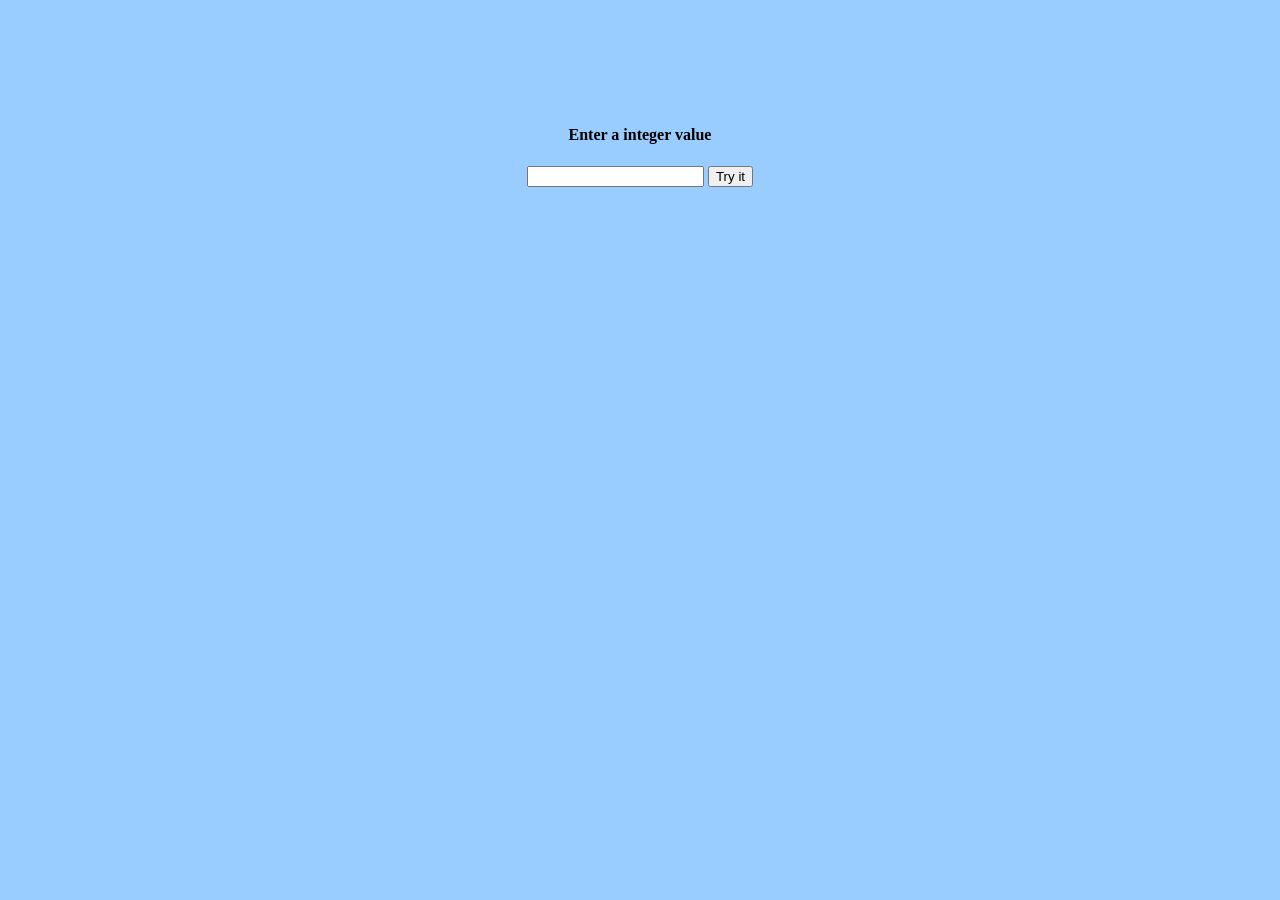
<file: javaScript2/index.html>
<!DOCTYPE >
<html>
<head>
<meta charset="utf-8">
<link rel="stylesheet" href="styletable.css">
<title>DynamicTable</title>
</head>
<body>
<center>
<div id="div1">
<h4>Enter a integer value</h4>
<input type="text" id="item">
<button onclick="checkInteger();">Try it</button>
</div>
<div id="div2">
</div>
<div id="div3">
</div>
</center>
<script type="text/javascript" src="javascripttable.js"></script>
</body>
</html>
</file>
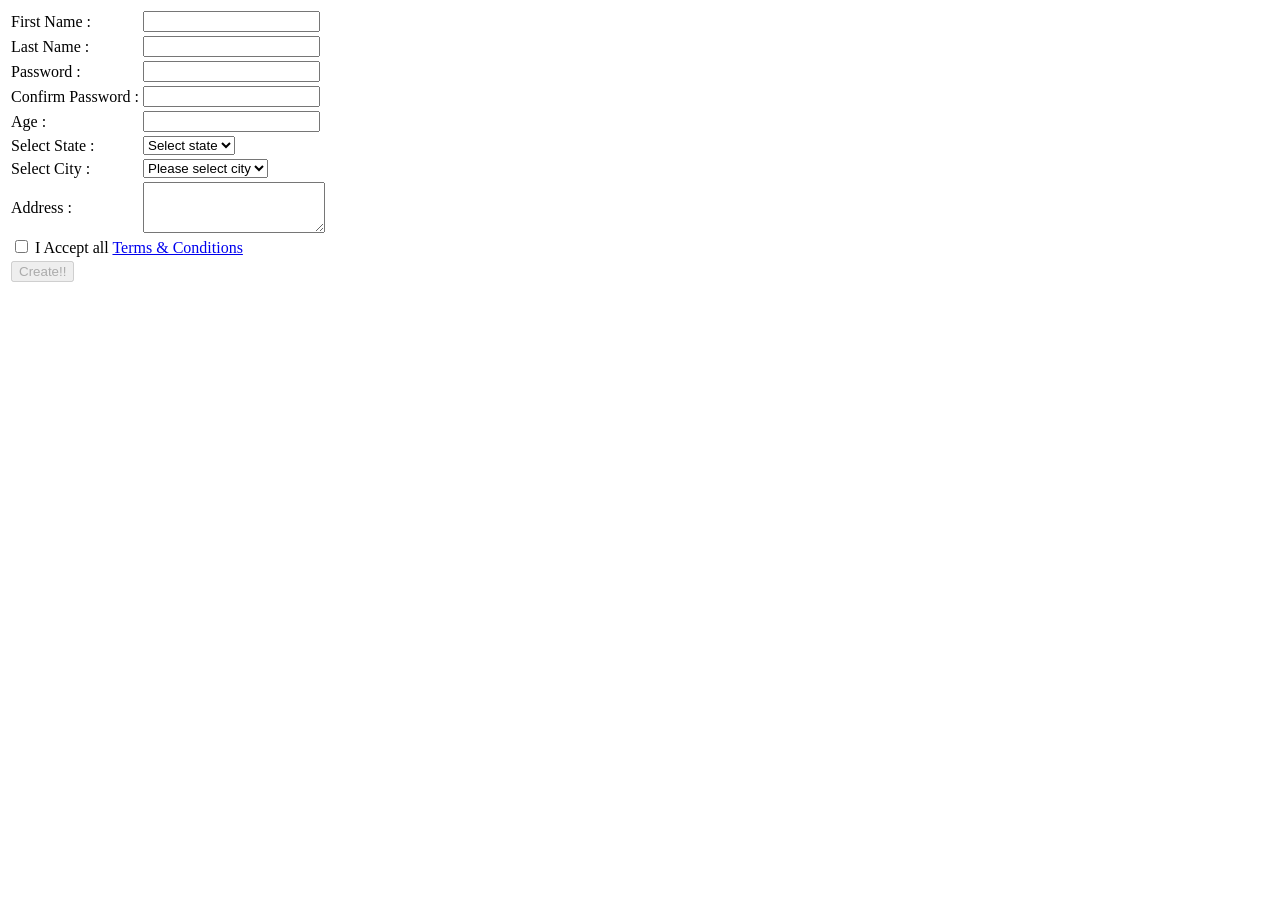
<file: Web/index.html>
<HTML>
<head>
	<title>Employee Form</title>
</head>
<body>
	<form method="post" >
		<table>
			<tr>
				<td> First Name : </td>
				<td><input type="text" required id="firstName"></td>
			</tr>
			<tr>
				<td> Last Name : </td>
				<td><input type="text" required id="lastName"></td>
			</tr>
			<tr>
				<td> Password :</td>
				<td><input type="hidden" id="passwd">
				<input type="text" required id="passwda"></td>
			</tr>
			<tr>
				<td>Confirm Password :</td>
				<td><input type="hidden" required id="confirmPasswd">
				<input type="text" required id="passwdb"></td>
			</tr>
			<tr>
				<td> Age :</td>
				<td><input type="number" id="age" required min="12" max="100" step="any"></td>
			</tr>
			<tr>
				<td>Select State :</td>
				<td>
					<select name="state" class="required-entry" id="state" onchange="javascript: dynamicdropdown(this.options[this.selectedIndex].value);">
                <option value="">Select state</option>
                <option value="Rajasthan">Rajasthan</option>
                <option value="MP">MP</option>
                <option value="UP">UP</option>
                <option value="Maharastra">Maharastra</option>
            </select>
				</td>
			</tr>
			<tr>
				<td>Select City :</td>
				<td>
					 <script type="text/javascript" language="JavaScript">
                document.write('<select name="city" id="city"><option value="">Please select city</option></select>')
            </script>
				</td>
			</tr>
			<tr>
				<td> Address :	</td>
				<td><textarea id="addressLine1" required rows="3"></textarea></td>
			</tr>
			<tr>
				<td colspan="2"> <input type="checkbox" id="acceptCondition" onChange="activateSubmit()"><label for="acceptCondition"> I Accept all <a href="#">Terms & Conditions</a></label></td>
			</tr>
			<tr>
				<td colspan="2"><input type="button" value="Create!!" id="submitButton" onClick="validate()" disabled></td>
			</tr>
	</form>
</body>
<script type="text/javascript" src="script1.js">
		
	</script>
</html>
</file>
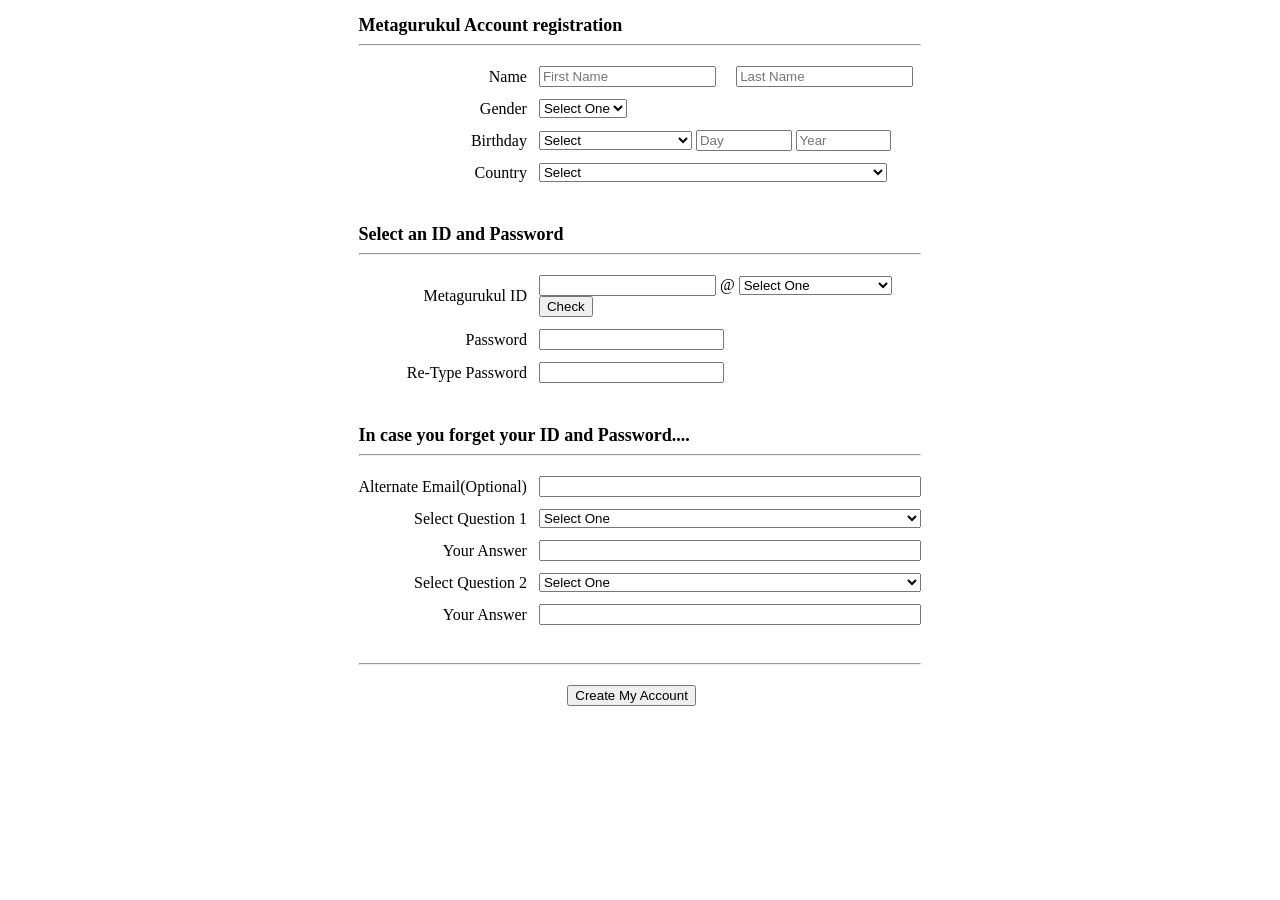
<file: Web/JSP-Servlet-Assignment-1/Assignment1Servlets/WebContent/index.html>
<DOCTYPE html>
<html>
<head>
	<title>
		Registration Form
	</title>
</head>
<body>
	<form name="registration" method="post" action="Registration">
		<table margin-left-side ="2000"  cellspacing="2" cellpadding="5" align="center">
			<tr>
				<td colspan=3>
					<b><font size="4">Metagurukul Account registration</font></b>
					<hr>
				</td>
			</tr>
			<tr>
				<td align="right">
					Name
				</td>
				<td>
					<input type="text" required name="firstname" id="firstname"  placeholder="First Name"/>
				</td>
				<td>
					<input type="text" required name="lastname" id="lastname" placeholder="Last Name"/>
				</td>
			</tr>
			<tr>
				<td align="right">
					Gender
				</td>
				<td>
					<select name="Gender" id="gender" >
						<option value="Male">Select One</option>
						<option value="male">Male</option>
						<option value="female">Female</option>
					</select>
				</td>
				<td>
				</td>
			</tr>
			<tr>
				<td align="right">
					Birthday
				</td>
				<td colspan = "2">
					<select name="month" id="birthday" style="width:40%;">
						<option value="January">Select</option>
						<option value="January">January</option>
						<option value="February">February</option>
						<option value="March">March</option>
						<option value="April">April</option>
						<option value="May">May</option>
						<option value="June">June</option>
						<option value="July">July</option>
						<option value="August">August</option>
						<option value="September">September</option>
						<option value="October">October</option>
						<option value="November">November</option>
						<option value="December">December</option>
					</select>
					<input type="number" min="1" max="31" name="day" required id="day" placeholder="Day" style="width:25%;"/>
					<input type="number" name="Year" min="1980" max="2014" required id="year"placeholder="Year" style="width:25%;"/>
				</td>
			</tr>
			<tr>
				<td align="right">
					Country
				</td>
				<td colspan="2">
					<select name="country" id="country"  style="width:91%;">
						<option value="India">Select</option>
						<option value="Australia">Australia</option>
						<option value="Argentina">Argentina</option>
						<option value="India">India</option>
						<option value="Srilanka">Srilanka</option>
						<option value="UAE">UAE</option>
						<option value="USA">USA</option>
					</select>
				</td>
			</tr>
			<tr>
				<td>
					<br>
				</td>
			</tr>
			<tr>
				<td colspan=3>
					<b><font size="4">Select an ID and Password</font></b>
					<hr>
				</td>
			</tr>
			<tr>
				<td align="right">
					Metagurukul ID
				</td>
				<td colspan="2">
					<input type="text" required name="emailid" id="emailid" /> @
					<select name="email" id="email" style="width:40%" >
						<option value="metacube.com">Select One</option>
						<option value="metagurukul.com">metagurukul.com</option>
						<option value="metacube.com">metacube.com</option>
					</select>
				<button type="check" name="check"> Check</button>
				</td>
			</tr>
			<tr>
				<td align="right">
					Password
				</td>
				<td>
					<input type="Password" required id="passwrd"name="passwrd" style="width:100%;" />
				</td>
			</tr>
			<tr>
				<td align="right">
					Re-Type Password
				</td>
				<td>
					<input type="Password" required name="repasswrd" id="repasswrd" style="width:100%;" />
				</td>
			</tr>
			<tr>
				<td>
					<br>
				</td>
			</tr>
			<tr>
				<td colspan="3">
					<b><font size="4">In case you forget your ID and Password.... </font></b>
					<hr>
				</td>
			</tr>
			<tr>
				<td align="right">
					Alternate Email(Optional)
				</td>
				<td colspan="2">
					<input type="email" name="alternateEmail" id="alternateemail" style="width:100%;"/>
				</td>
			</tr>
			<tr>
				<td align="right">
					Select Question 1
				</td>
				<td colspan="2">
					<select name="question1" id="question1" style="width:100%" >
						<option value="default">Select One</option>
						<option value="Your elder Sibling's name?">Your elder Sibling's name?</option>
						<option value="Your birth Place?">Your birth Place?</option>
					</select>
				</td>
			</tr>
			<tr>
				<td align="right">
					Your Answer
				</td>
				<td colspan="2">
					<input type="text" required name="ans1" id="ans1" style="width:100%;"/>
				</td>
			</tr>
			<tr>
				<td align="right">
					Select Question 2
				</td>
				<td colspan="2">
					<select name="question2" id="question2" style="width:100%" >
						<option value="default">Select One</option>
						<option value="Name of your first school you joined?">Name of your first school you joined?</option>
						<option value="Name of your first company you were placed?">Name of your first company you were placed?</option>
					</select>
				</td>
			</tr>
			<tr>
				<td align="right">
					Your Answer
				</td>
				<td colspan="2">
					<input type="text" required name="ans2" id="ans2" style="width:100%;"/>
				</td>
			</tr>
			<tr>
				<td colspan="3">
					<br>
					<hr>
				</td>
			</tr>
			<tr>
				<td>
				</td>
				<td  align="center" >
					<input type="submit" value="Create My Account">
				</td>
			</tr>
		</table>
</form>
</body>
</html>
</file>
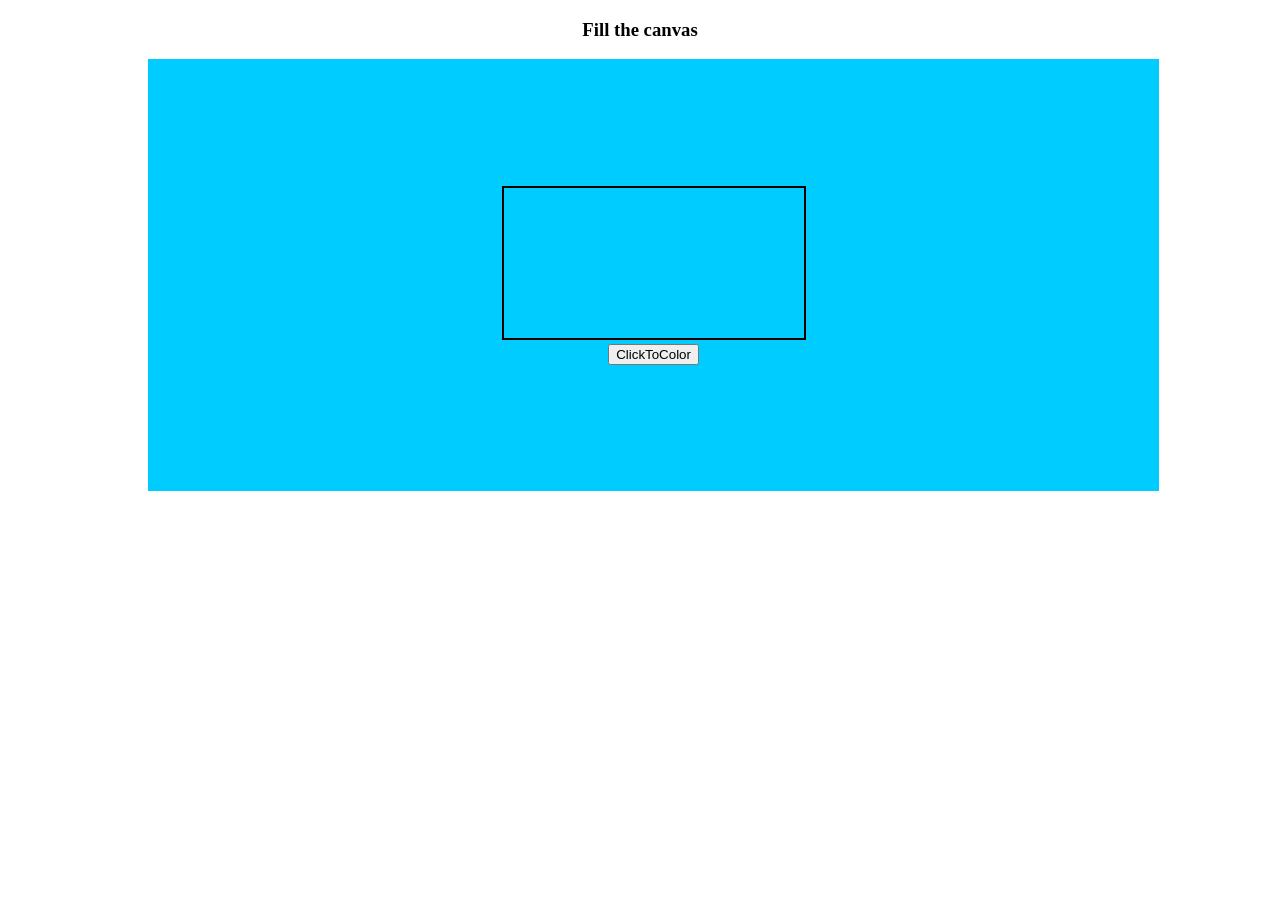
<file: Web/canvas.html>
<!DOCTYPE html>
<html>
	<head>
		<meta charset="utf-8">
		<title>ColorCanvas</title>
		<link rel="stylesheet" href="stylecanvas.css" type="text/css">
		<script>
			function colTheCanvas()
			{
			var c = document.getElementById("myCanvas");
			var ctx = c.getContext("2d");
			ctx.fillStyle = "#ff0000";
			ctx.fillRect(0,0,300,200);
			}
		</script>


	</head>

	<body>
		<header>
			<h3>Fill the canvas</h3> 
		</header>
		<div class="container">
			<canvas id="myCanvas">

			</canvas>
			</br>
			<input type="submit" value="ClickToColor" name="submit" onClick="colTheCanvas();">
		</div>

	</body>
</html>
</file>
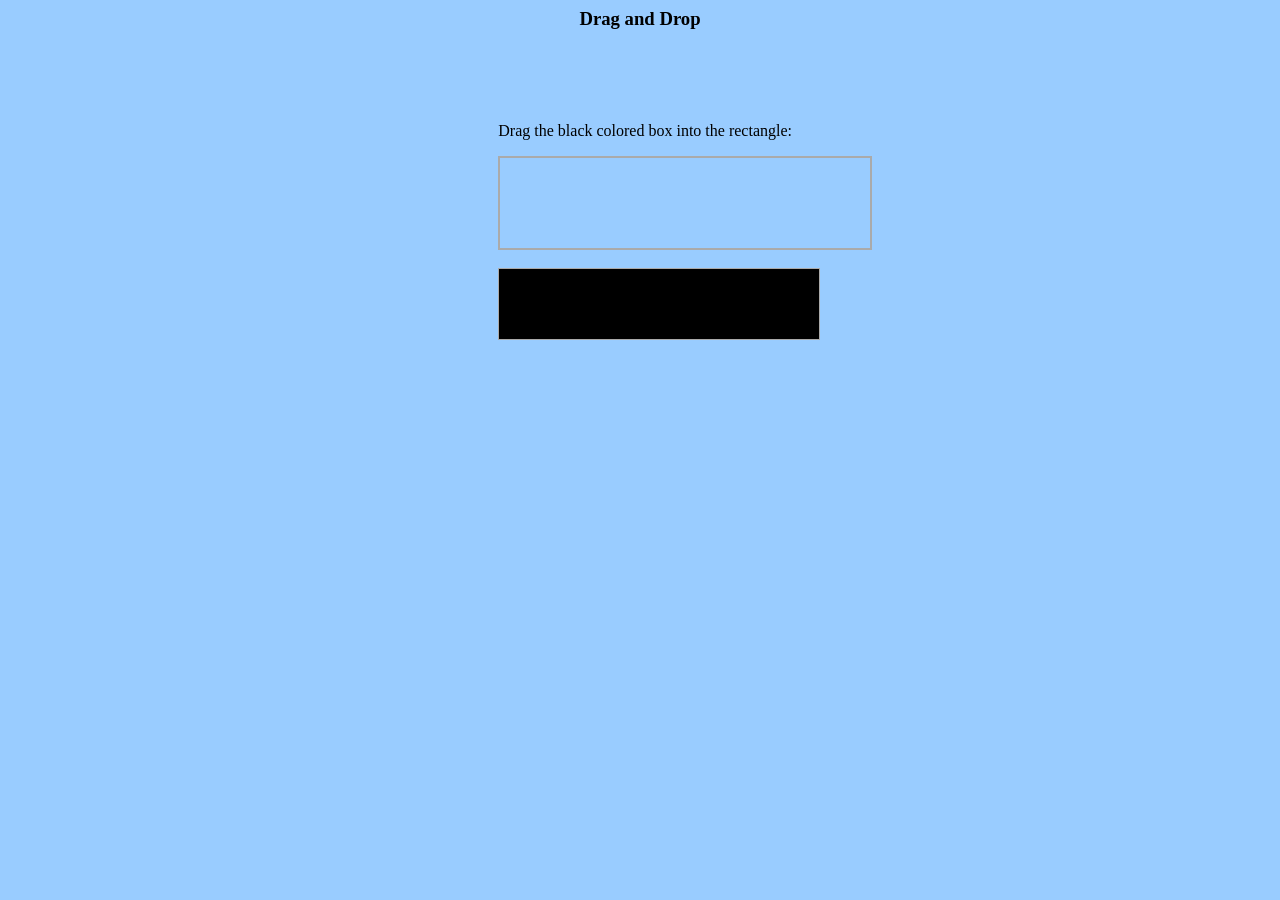
<file: Web/dragdrop.html>
<!DOCTYPE>
<html>
	<head>

		<title>Drag and drop</title>
		<meta charset="utf-8">
		<link rel="stylesheet" href="styledragdrop.css" type="text/css">

	
		<script>
			function allowDrop(ev) {
    		ev.preventDefault();
			}

			function drag(ev) {
			
				ev.dataTransfer.setData("text", ev.target.id);
			}

			function drop(ev) {
				ev.preventDefault();
				var data = ev.dataTransfer.getData("text");
				ev.target.appendChild(document.getElementById(data));
	
			}
		</script>

	</head>

	<body>
		<header>
			<h3>Drag and Drop</h3> 
		</header>
		<div class="container">
		<p> Drag the  black colored box into the rectangle:</p>
		
		<div id="div1" ondrop="drop(event)" ondragover="allowDrop(event)"></div>
		</br>
		<div id="div2" draggable="true" ondragstart="drag(event)"></div>
		</br>
		</div>
	
	</body>
</html>
</file>
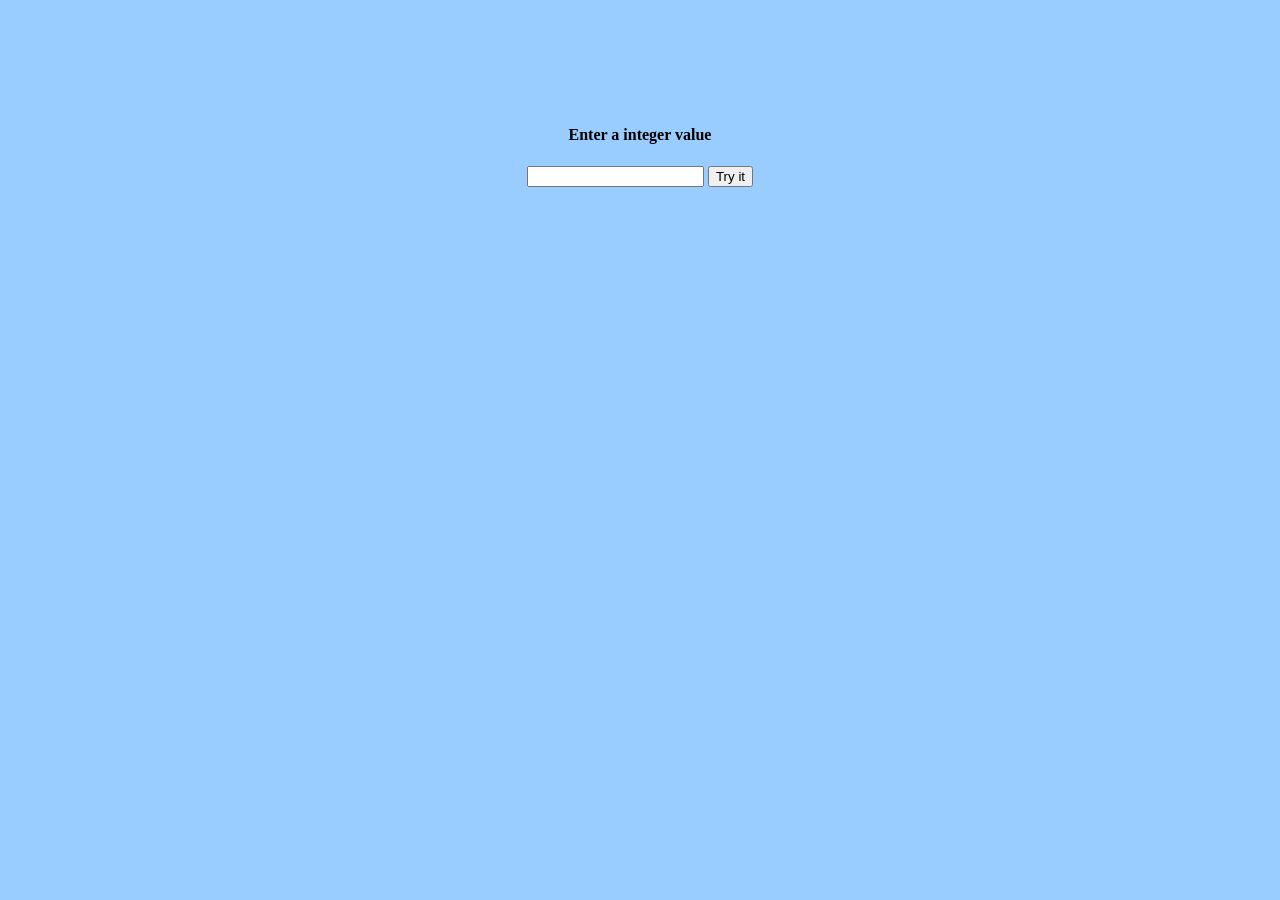
<file: Web/htmltable.html>
<!DOCTYPE >
<html>
<head>
<meta charset="utf-8">
<link rel="stylesheet" href="styletable.css">
<script type="text/javascript" src="javascripttable.js">
</script>
<title>DynamicTable</title>
</head>
<body>
<center>
<div id="div1">
<h4>Enter a integer value</h4>
<input type="text" id="item">
<button onclick="checkInteger();">Try it</button>
</div>
<div id="div2">
</div>
<div id="div3">
</div>
</center>
</body>
</html>
</file>
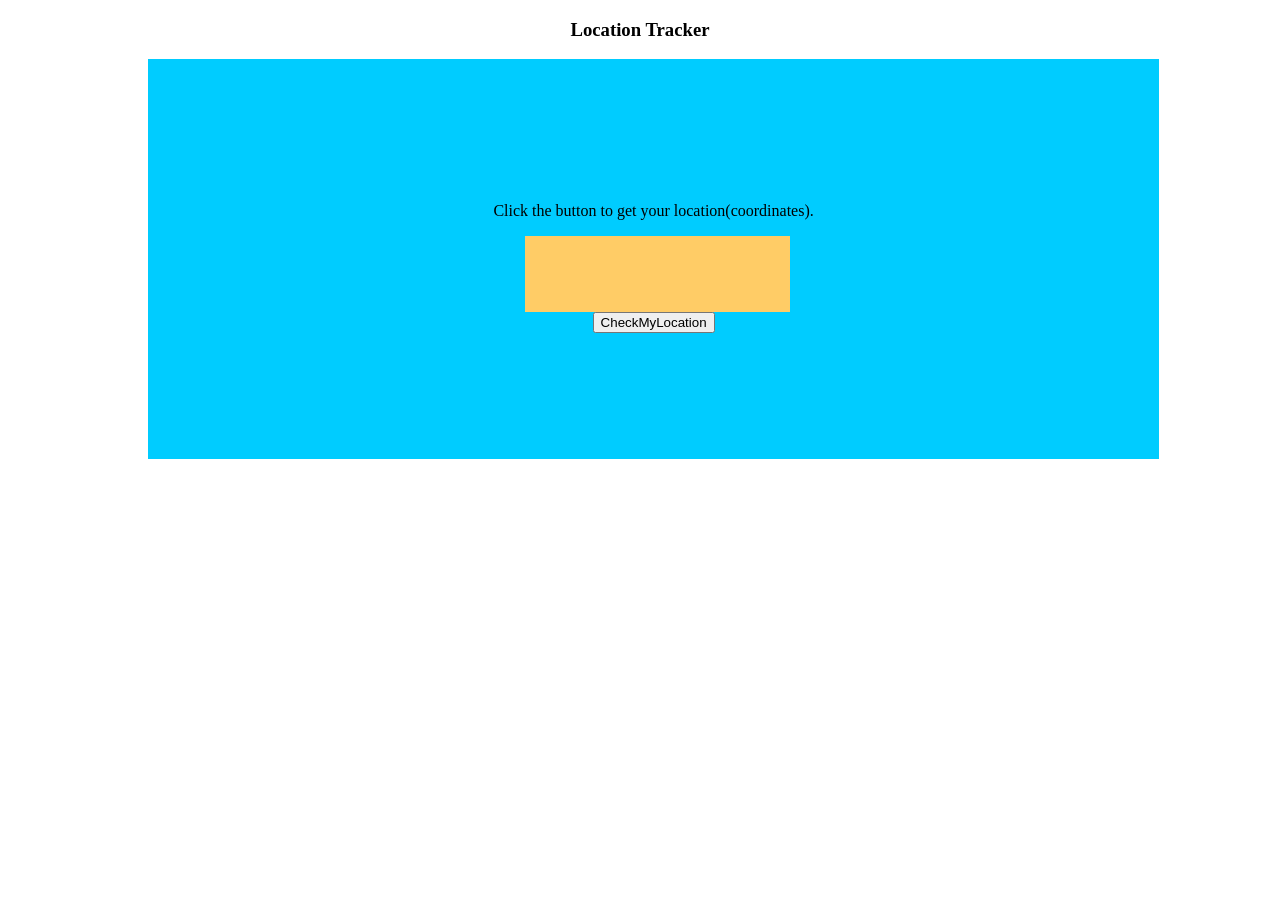
<file: Web/LocationTracker.html>
<!DOCTYPE html>
<html>
	<head>
	<title>LocationTracker</title>
		<meta charset="utf-8">
		<link rel="stylesheet" href="stylelocationtracker.css" type="text/css">
	<script>
		

		function getLocation() {
			
			if (navigator.geolocation) {
				navigator.geolocation.getCurrentPosition(showPosition);
			} else { 
				demo.innerHTML = "Geolocation is not supported by this browser.";
			}
		}

		function showPosition(position) {
			demo.innerHTML = "Latitude: " + position.coords.latitude + 
			"<br>Longitude: " + position.coords.longitude;	
		}
	</script>
	
	</head>
	<body>
	<header>
	<h3>Location Tracker
	</header>
	<div class="container">

	<p>Click the button to get your location(coordinates).</p>
	<div id="demo"></div>
	

	<button onclick="getLocation()">CheckMyLocation</button>

	</div>

	

	</body>
</html>
</file>
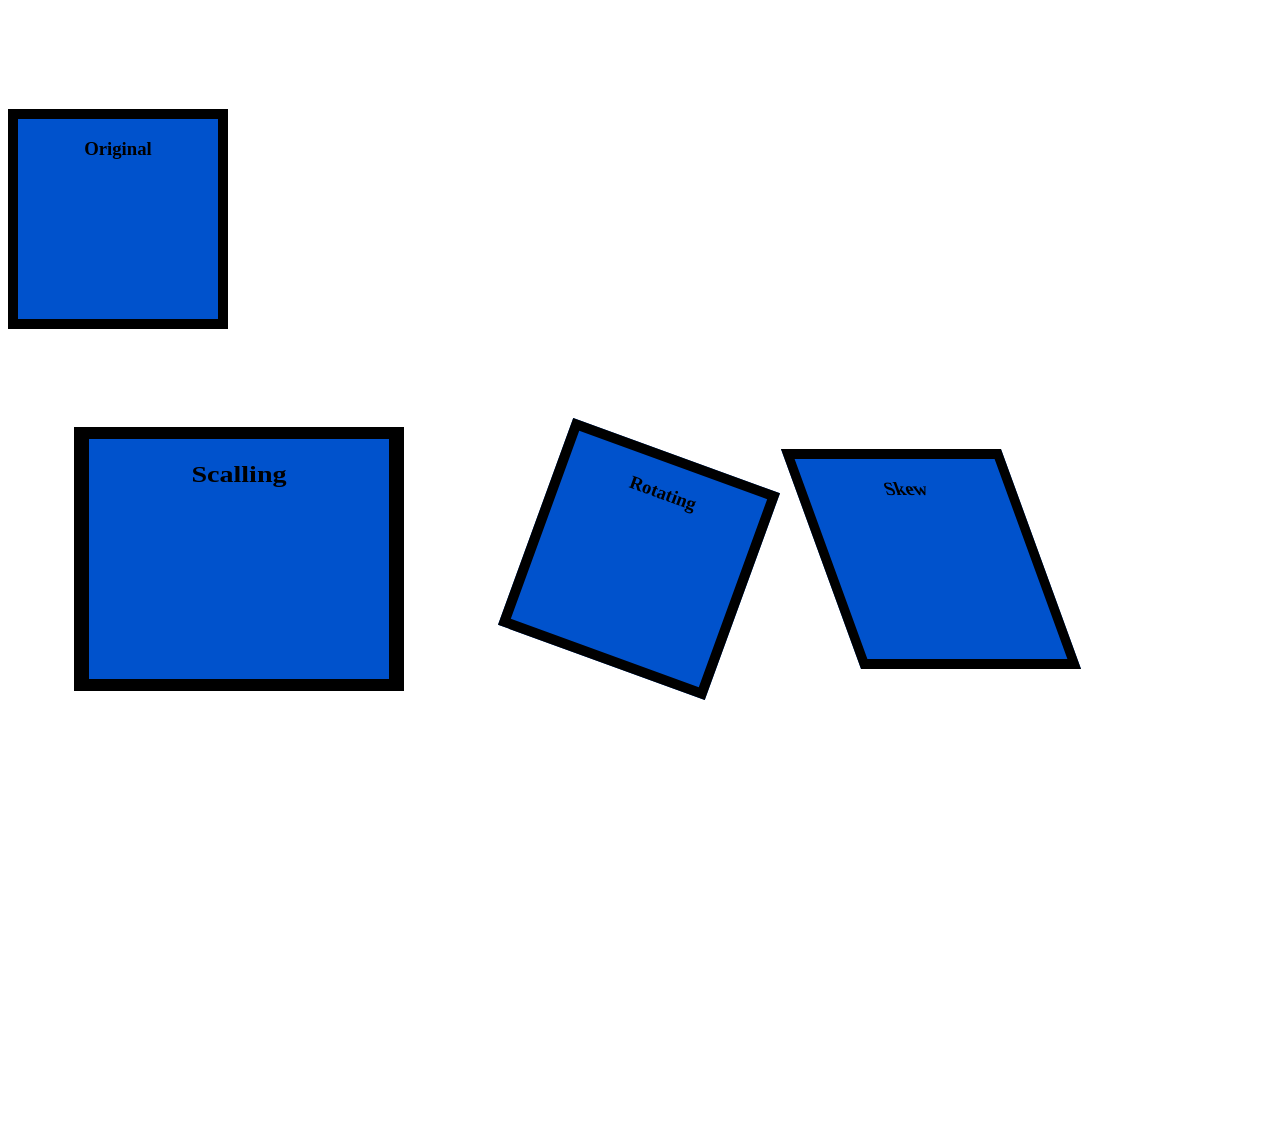
<file: Web/transform.html>
<html>
	<head>
	<title>transform</title>
		<meta charset="utf-8">
		<link rel="stylesheet" href="styletransform.css" type="text/css">
	</head>

	<body>
	
		<section>
			<h3>Original</h3>
		</section>
		<main>
			<div class="scale">
				<h3>Scalling</h3>
			</div>
			<div class="rotate">
				<h3>Rotating </h3>
			</div>
			<div class="skew">
				<h3>Skew</h3>
			</div>
		</main>
	
 </body> 



</html>
</file>
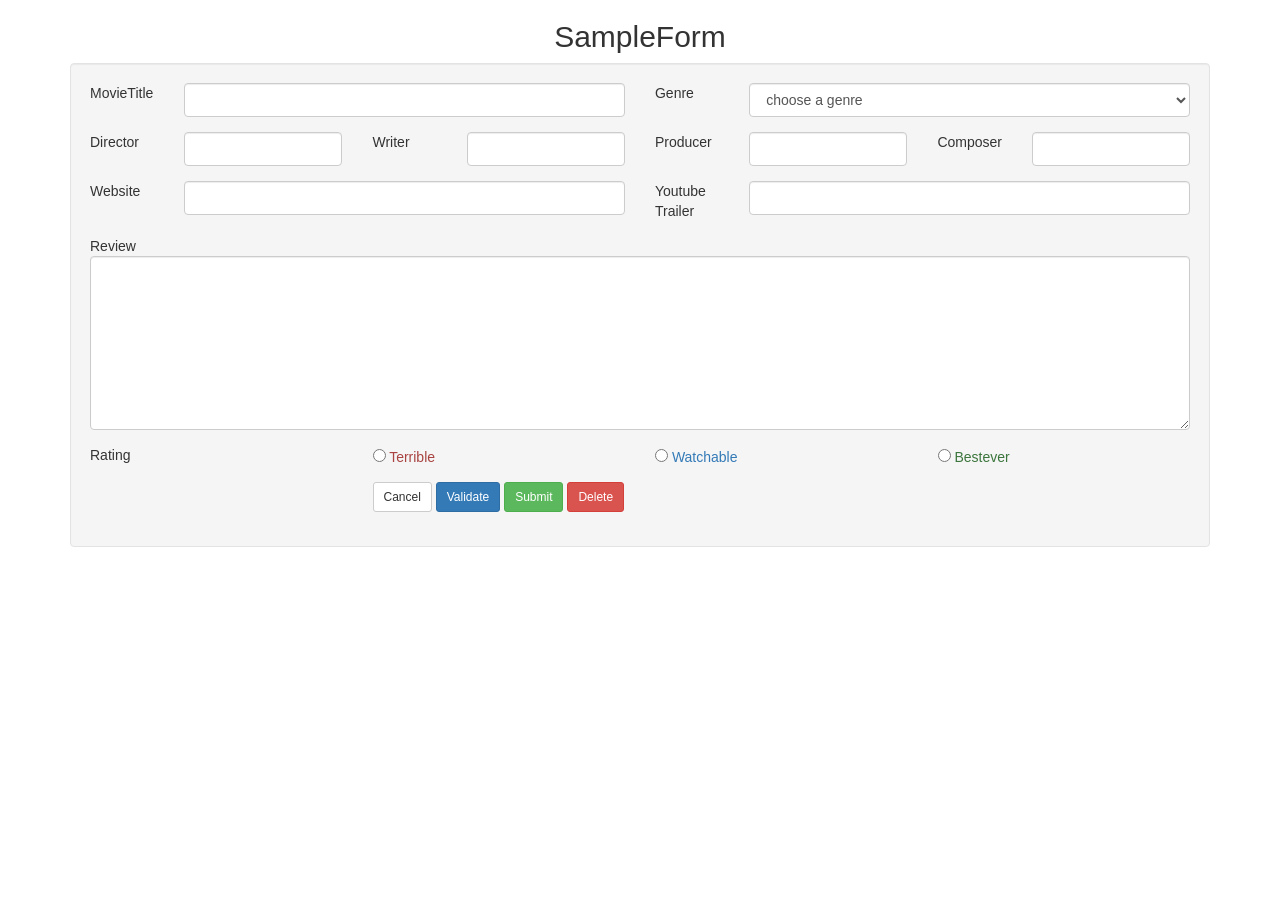
<file: Web/BootSrap2/Assignment1Form.html>
<html>
<head>
<link rel="stylesheet" href="css/bootstrap.css" type="text/css"> 
<link rel="stylesheet" href="cssCode/styleAssignment1.css" type="text/css"> 
<script src="js/jquery-1.11.3.js"></script> 
<script src="js/bootstrap.min.js"></script>
</head>
<body>
	<div class="container ">
		<header class="hidden-xs">
			<h2>SampleForm </h2>
  		</header>
		<div class="visible-xs glyphicon glyphicon-film">
			
		
		</div>
		<div class="well">
			<form role="form" class="form-horizontal">
				<div class="row form-group">
					<div class=" col-lg-1 col-md-2 col-sm-4 col-xs-12">MovieTitle</div>
					<div class=" col-lg-5 col-md-4 col-sm-8 col-xs-12"><input type="text" name="movie_title" class="form-control"></div>
					<div class=" col-lg-1 col-md-2 col-sm-4 col-xs-12">Genre</div>
					<div class=" col-lg-5 col-md-4 col-sm-8 col-xs-12">
						<select name="genre" class="form-control" >
							<option>choose a genre</option>
							<option>Thriller</option>
							<option>Comedy</option>
						</select>
					</div>
				</div>
				<div class="row form-group">
					<div class=" col-lg-1 col-md-2 col-sm-4 col-xs-12">Director</div>
					<div class=" col-lg-2 col-md-4 col-sm-8 col-xs-12"><input type="text" name="director" class="form-control"></div>
					<div class=" col-lg-1 col-md-2 col-sm-4 col-xs-12">Writer</div>
					<div class=" col-lg-2 col-md-4 col-sm-8 col-xs-12"><input type="text" name="writer" class="form-control"></div>
					
					<div class=" col-lg-1 col-md-2 col-sm-4 col-xs-12">Producer</div>
					<div class="col-lg-2 col-md-4 col-sm-8 col-xs-12"><input type="text" name="producer" class="form-control"></div>
					<div class="col-lg-1 col-md-2 col-sm-4 col-xs-12">Composer</div>
					<div class="col-lg-2 col-md-4 col-sm-8 col-xs-12"><input type="text" name="composer" class="form-control"></div>
				</div>
				<div class="row form-group">
					<div class="col-lg-1 col-md-2 col-sm-4 col-xs-12">Website</div>
					<div class="col-lg-5 col-md-4 col-sm-8 col-xs-12"><input type="text" name="website" class="form-control"></div>
					<div class="col-lg-1 col-md-2 col-sm-4 col-xs-12">Youtube Trailer</div>
					<div class="col-lg-5 col-md-4 col-sm-8 col-xs-12"><input type="text" name="youtubeTrailer" class="form-control"></div>
				</div>
				<div class="row form-group">
					<div class="col-lg-12 col-md-12 col-sm-12 col-xs-12">Review</div>
					<div class="col-lg-12 col-md-12 col-sm-12 col-xs-12"><textarea rows="8" name="website" class="form-control"></textarea></div>	
				</div>
				<div class="row form-group">
					<div class="col-lg-3 col-md-3 col-sm-12 col-xs-12">Rating</div>
					<div class="col-lg-3 col-md-3 col-sm-4 col-xs-12 text-danger"><input type="radio" name="rating"> Terrible</div>
					<div class="col-lg-3 col-md-3 col-sm-4 col-xs-12 text-primary"><input type="radio" name="rating"> Watchable</div>
					<div class="col-lg-3 col-md-3 col-sm-4 col-xs-12 text-success"><input type="radio" name="rating"> Bestever</div>
						
				</div>
				<div class="row form-group">
					<div class="col-lg-offset-3 col-lg-9 col-md-offset-4 col-md-10 col-sm-12 col-xs-12">
						<button type="button" class="btn btn-default btn-sm">Cancel</button>
						<button type="button" class="btn btn-primary btn-sm">Validate</button>
						<button type="button" class="btn btn-success btn-sm">Submit</button>
						<button type="button" class="btn btn-danger btn-sm">Delete</button>
					</div>
				</div>
				
				
				
			
			</form>
		</div>
	</div>	
</body>
</file>
<file: javaScript2/styletable.css>
body{
	background-color:#99CCFF;
}
#div1{
	text-align:center;
	margin-top:10%;
}
#div3{
	margin-top:5%;
}
.maketable{
	font-size:20px;
	text-align:left;
	padding:4% 4% 4% 4%;
}

.colortable td{
	border-bottom:1px solid black;
	min-width: 22px;
}

.colortable{
	border-top:2px solid black;
	border-right:2px solid black;
	border-left:2px solid black;
	border-bottom:1px solid black;
}

#namecolumn{
	border-right:2px solid black;
}
</file>
<file: Web/stylecanvas.css>
header{
	height:10%;
	width:100%;
	font-family:verdana;
	text-align:center;
}
.container{
	padding:10%;
	margin-left:140px;
	height:70%;
	width:60%;
	text-align:center;
	background-color:#00CCFF;
	
}
#myCanvas{
	width:200;
	height:100;
	border:2px solid #110000;
	
}
</file>
<file: Web/styledragdrop.css>
/* CSS Document */
body{
background-color:#99CCFF
}
header{
	height:10%;
	width:100%;
	font-family:verdana;
	text-align:center;
}
.container{
	valign:center;
	padding:10px;
	 margin-left:38%;
	 margin-right:25%;
	  
}
#div1 {
       width:350px;
	   height:70px;
	   padding:10px;
	   border:2px solid #aaaaaa;
 }
	   
#div2{
	   width:300px;
	   height:50px;
	   padding:10px;
	   background-color:#000000;
	   border:1px solid #aaaaaa;
}
</file>
<file: Web/styletable.css>
body{
	background-color:#99CCFF;
}
#div1{
	text-align:center;
	margin-top:10%;
}
#div3{
	margin-top:5%;
}
.maketable{
	font-size:20px;
	text-align:left;
	padding:4% 4% 4% 4%;
}

.colortable td{
	border-bottom:1px solid black;
	min-width: 22px;
}

.colortable{
	border-top:2px solid black;
	border-right:2px solid black;
	border-left:2px solid black;
	border-bottom:1px solid black;
}

#namecolumn{
	border-right:2px solid black;
}
</file>
<file: Web/stylelocationtracker.css>
/* CSS Document */
header{
	height:10%;
	width:100%;
	font-family:verdana;
	text-align:center;
}
.container{
	padding:10%;
	margin-left:140px;
	height:70%;
	width:60%;
	text-align:center;
	background-color:#00CCFF;
	
}
#demo{
	padding:5%;
	height:15%;
	width:25%;
	margin-left:33%;
	text-align:center;
	background-color:#FFCC66;
}
</file>
<file: Web/styletransform.css>
section{
	height:200px;
	width:200px;
	background-color:#0052CC;
	float:left;
	margin-top:8%;
	border:#000000 solid 10px;
	text-align:center;

}
main{
	height:800px;
	width:1200px;
	float:right;
    margin-right:5%;

}
.scale {
	height:200px;
	width:200px;
	margin-left:10%;
	margin-top:10%;
	float:left;
	background-color:#0052CC;
	-ms-transform: scale(2,3);
	-webkit-transform: scale(2,3);
	transform: scale(1.5,1.2);
	border:#000000 solid 10px;
	text-align:center;
}
.rotate{
	height:200px;
	width:200px;
	margin-left:15%;
	float:left;
	margin-top:10%;
	background-color:#0052CC;
	-ms-transform: rotate(20deg);
	-webkit-transform: rotate(20deg);
	transform: rotate(20deg);
	border:#000000 solid 10px;
	text-align:center;
}
.skew{
	height:200px;
	width:200px;
	margin-top:10%;
	margin-right:14%;
	float:right;
	background-color:#0052CC;
	-ms-transform: skewX(20deg);
	-webkit-transform: skewX(20deg);
	transform: skewX(20deg);
	border:#000000 solid 10px;
	text-align:center;
}
</file>
<file: Web/BootSrap2/cssCode/styleAssignment1.css>
header{
	text-align:center;
}
.visible-xs{
	font-size:50px;
}
</file>
